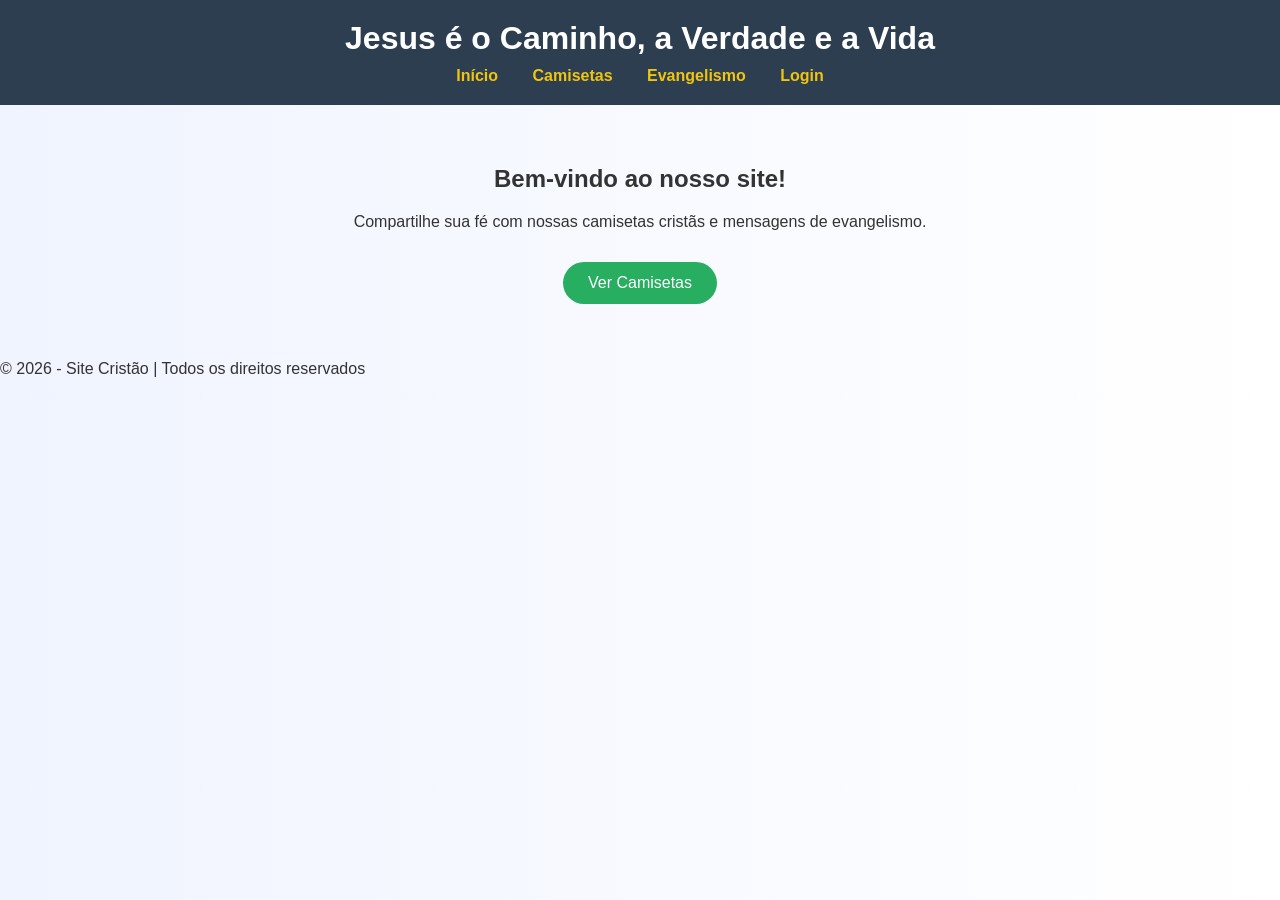
<file: index.html>
<!DOCTYPE html>
<html lang="pt-BR">
<head>
  <meta charset="UTF-8">
  <title>Site Cristão - Camisetas e Evangelismo</title>
  <link rel="stylesheet" href="style.css">
</head>
<body>
  <header>
    <h1>Jesus é o Caminho, a Verdade e a Vida</h1>
    <nav>
      <a href="index.html">Início</a>
      <a href="produtos.html">Camisetas</a>
      <a href="evangelismo.html">Evangelismo</a>
      <a href="login.html">Login</a>
    </nav>
  </header>

  <section>
    <h2>Bem-vindo ao nosso site!</h2>
    <p>Compartilhe sua fé com nossas camisetas cristãs e mensagens de evangelismo.</p>
    <button onclick="window.location.href='produtos.html'">Ver Camisetas</button>
  </section>

  <footer>
    <p>&copy; 2026 - Site Cristão | Todos os direitos reservados</p>
  </footer>
</body>
</html>
</file>
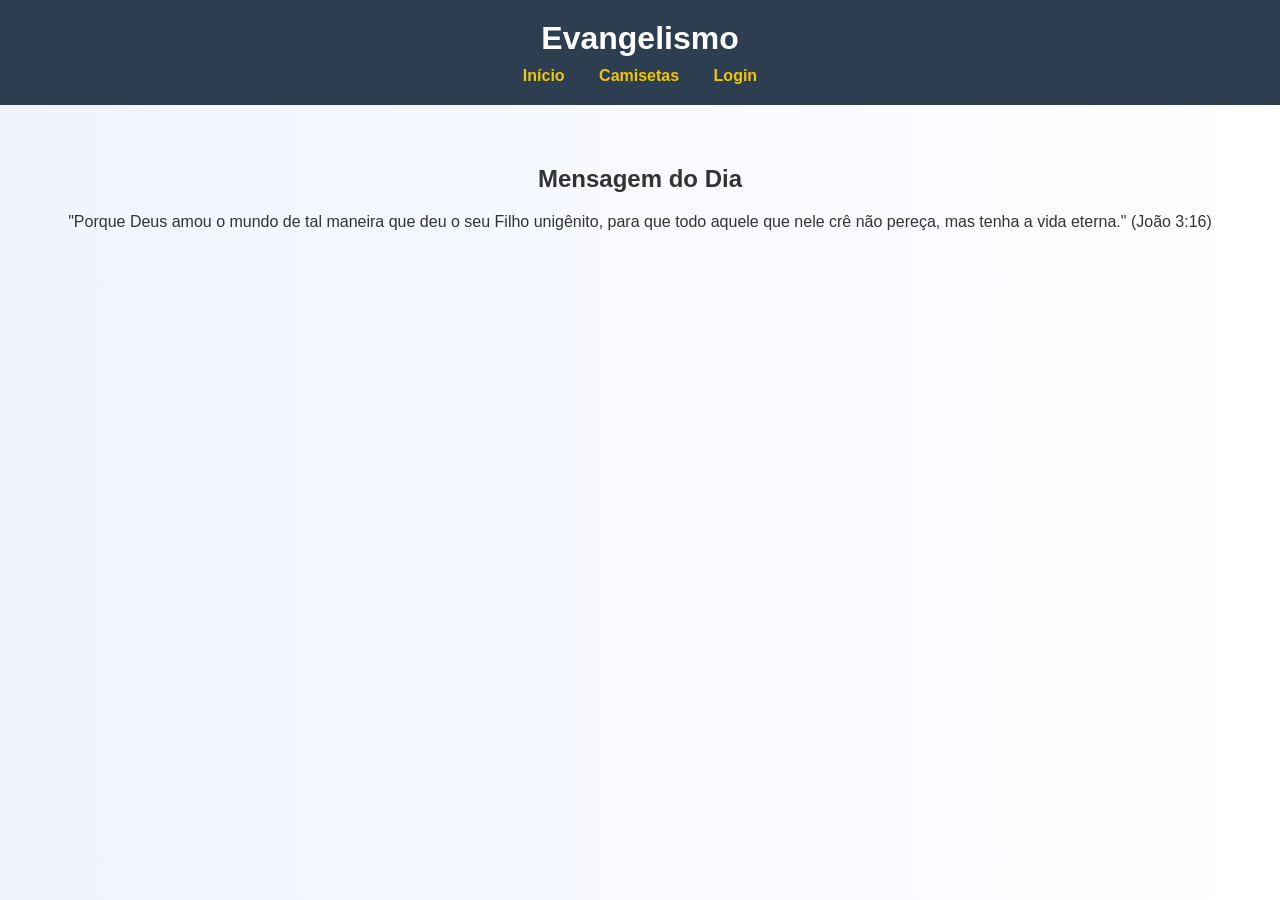
<file: evangelismo.html>
<!DOCTYPE html>
<html lang="pt-BR">
<head>
  <meta charset="UTF-8">
  <title>Evangelismo</title>
  <link rel="stylesheet" href="style.css">
</head>
<body>
  <header>
    <h1>Evangelismo</h1>
    <nav>
      <a href="index.html">Início</a>
      <a href="produtos.html">Camisetas</a>
      <a href="login.html">Login</a>
    </nav>
  </header>

  <section>
    <h2>Mensagem do Dia</h2>
    <p>"Porque Deus amou o mundo de tal maneira que deu o seu Filho unigênito, 
    para que todo aquele que nele crê não pereça, mas tenha a vida eterna." (João 3:16)</p>
  </section>
</body>
</html>
</file>
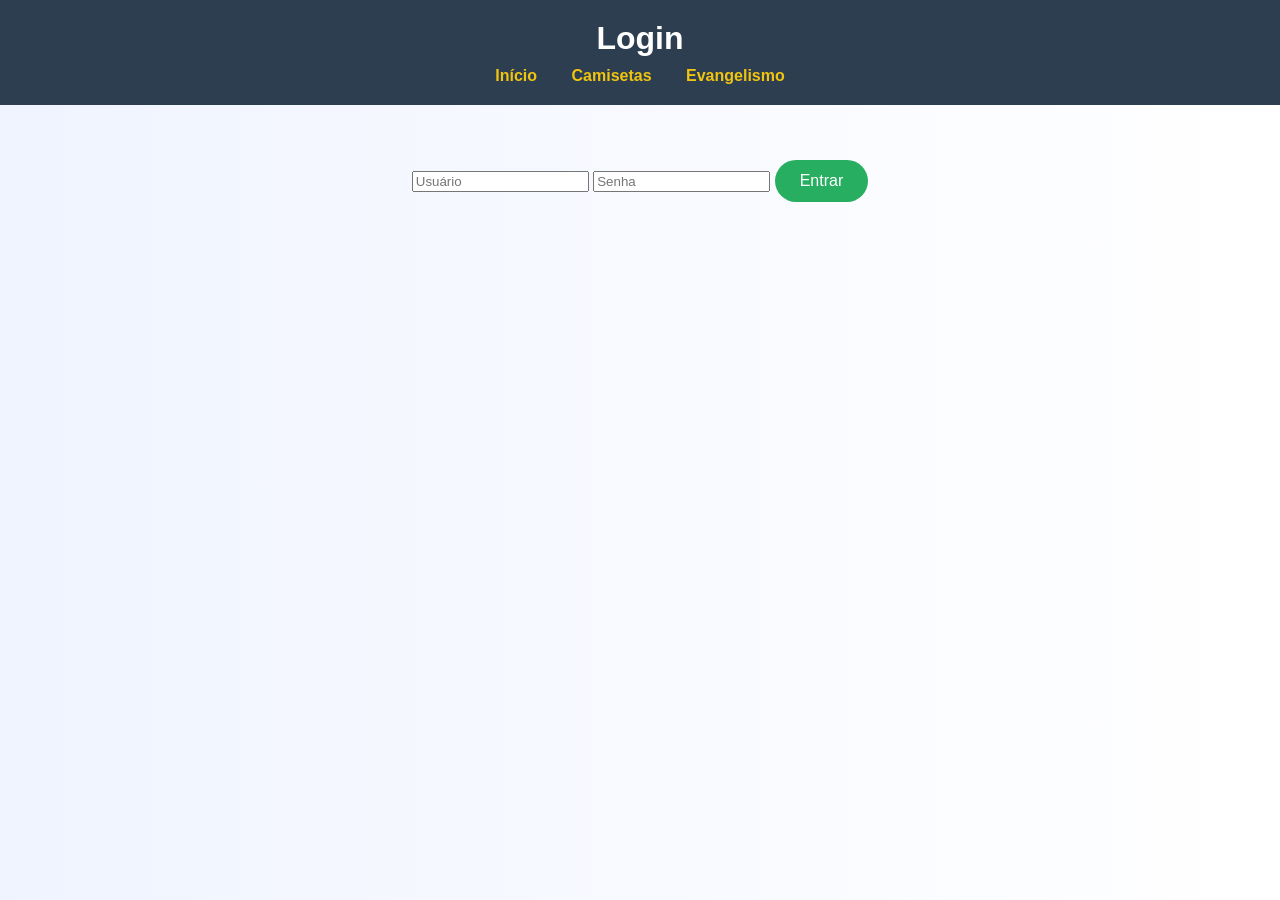
<file: login.html>
<!DOCTYPE html>
<html lang="pt-BR">
<head>
  <meta charset="UTF-8">
  <title>Login</title>
  <link rel="stylesheet" href="style.css">
</head>
<body>
  <header>
    <h1>Login</h1>
    <nav>
      <a href="index.html">Início</a>
      <a href="produtos.html">Camisetas</a>
      <a href="evangelismo.html">Evangelismo</a>
    </nav>
  </header>

  <section>
    <form id="loginForm">
      <input type="text" id="username" placeholder="Usuário">
      <input type="password" id="password" placeholder="Senha">
      <button type="submit">Entrar</button>
    </form>
  </section>

  <script src="script.js"></script>
</body>
</html>
</file>
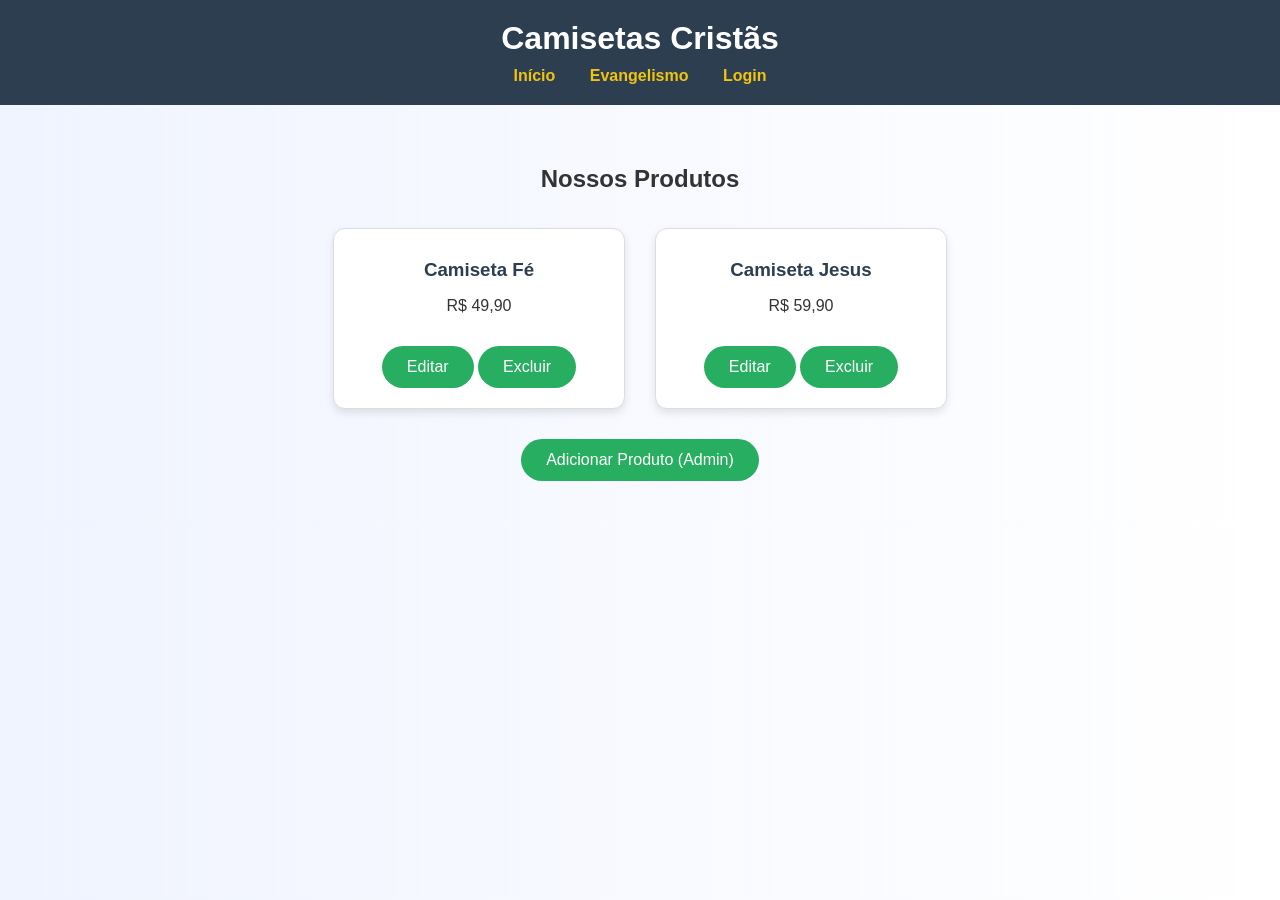
<file: produtos.html>
<!DOCTYPE html>
<html lang="pt-BR">
<head>
  <meta charset="UTF-8">
  <title>Camisetas Cristãs</title>
  <link rel="stylesheet" href="style.css">
</head>
<body>
  <header>
    <h1>Camisetas Cristãs</h1>
    <nav>
      <a href="index.html">Início</a>
      <a href="evangelismo.html">Evangelismo</a>
      <a href="login.html">Login</a>
    </nav>
  </header>

  <section>
    <h2>Nossos Produtos</h2>
    <div id="listaProdutos"></div>
    <button onclick="adicionarProduto()">Adicionar Produto (Admin)</button>
  </section>

  <script src="script.js"></script>
</body>
</html>
</file>
<file: style.css>
/* Fonte moderna */
body {
  font-family: 'Segoe UI', Tahoma, Geneva, Verdana, sans-serif;
  background: linear-gradient(to right, #f0f4ff, #ffffff);
  margin: 0;
  padding: 0;
  color: #333;
}

/* Cabeçalho */
header {
  background: #2c3e50;
  color: white;
  padding: 20px;
  text-align: center;
}

header h1 {
  margin: 0;
  font-size: 32px;
  font-weight: bold;
}

nav {
  margin-top: 10px;
}

nav a {
  color: #f1c40f;
  text-decoration: none;
  margin: 0 15px;
  font-weight: bold;
  transition: 0.3s;
}

nav a:hover {
  color: #e67e22;
}

/* Seções */
section {
  padding: 40px;
  text-align: center;
}

/* Botões */
button {
  background: #27ae60;
  color: white;
  border: none;
  padding: 12px 25px;
  margin-top: 15px;
  cursor: pointer;
  border-radius: 25px;
  font-size: 16px;
  transition: 0.3s;
}

button:hover {
  background: #2ecc71;
}

/* Produtos */
#listaProdutos {
  display: flex;
  flex-wrap: wrap;
  justify-content: center;
}

.produto {
  border: 1px solid #ddd;
  padding: 20px;
  margin: 15px;
  width: 250px;
  background: white;
  border-radius: 12px;
  box-shadow: 0 4px 8px rgba(0,0,0,0.1);
  transition: 0.3s;
}

.produto:hover {
  transform: scale(1.05);
}

.produto img {
  max-width: 100%;
  border-radius: 8px;
}

.produto h3 {
  margin: 10px 0;
  color: #2c3e50;
}
</file>
